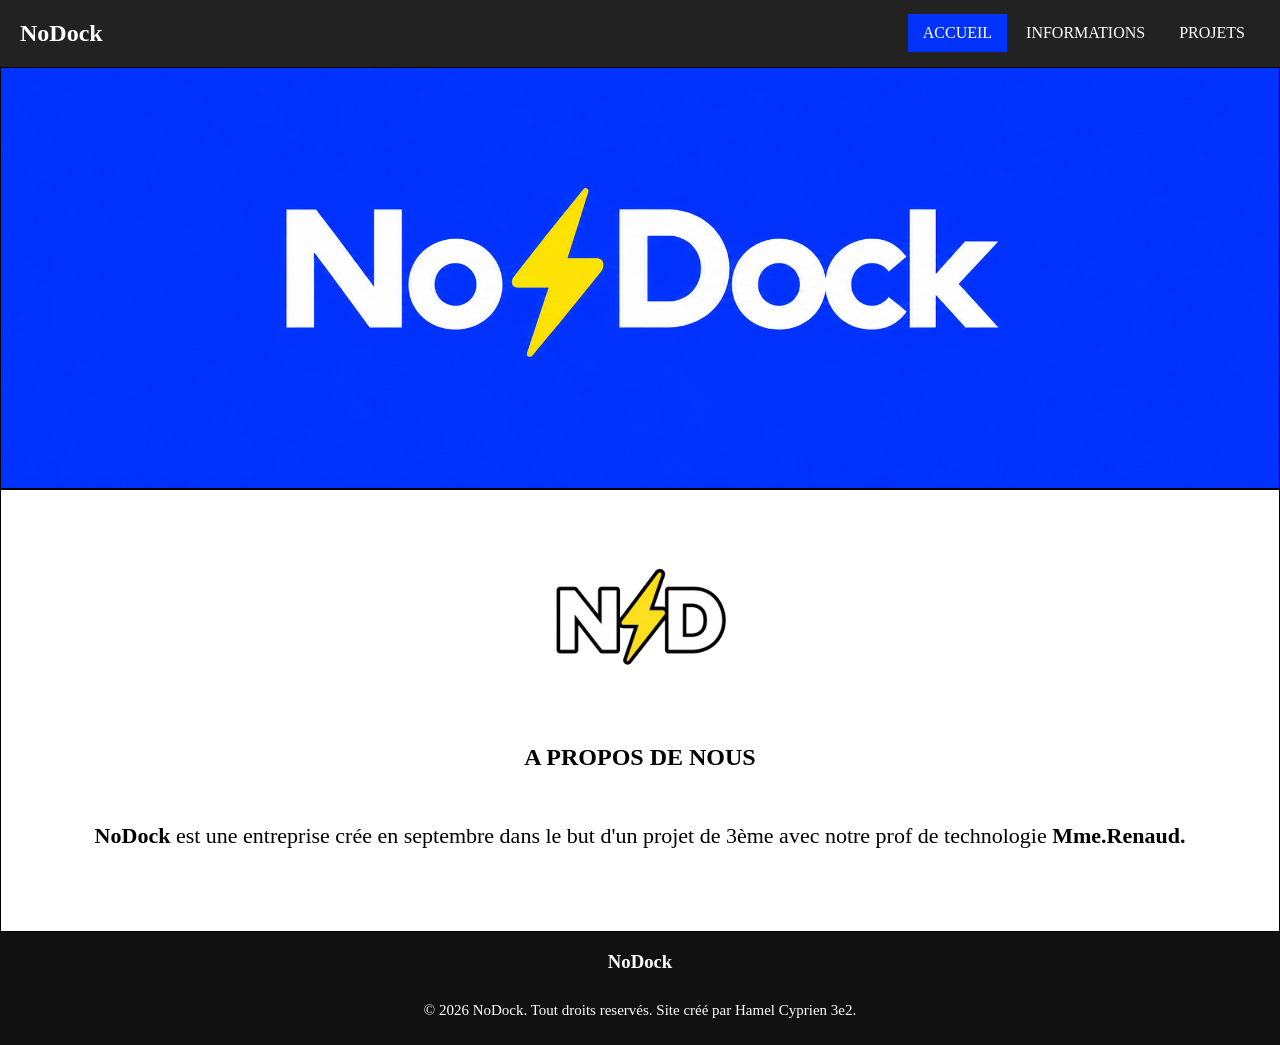
<file: index.html>
<!DOCTYPE html>

<html>

<head>
    <meta name="viewport" content="width=device-width, initial-scale=1.0">
    <title>Accueil</title>
    <link rel="icon" href="NeDls.png" type="image/x-icon">
    <title>NoDock</title>
    <link rel="stylesheet" href="index.css">
    <link href="https://fonts.googleapis.com/css?family=Varela&display=swap" rel="stylesheet">

</head>

<body>

    <header>

        <h2>NoDock</h2>

        <ul>
            <li class="active">
                <nav>
                    <a href="index.html">ACCUEIL</a>
                </nav>
            </li>
            <li>
                <nav><a href="informations.html">INFORMATIONS</a></nsv>
            </li>
            <li>
                <nav><a href="projets.html">PROJETS</a></nav>
            </li>
        </ul>

    </header>
    <section class="s1">



    </section>

    <section class="s2">

        <img src="NeDls.png" alt="photo" class="Logo1">
        <h2>A PROPOS DE NOUS</h2>

        <p>
<strong>NoDock</strong> est une entreprise crée en septembre dans le but d'un projet de 3ème avec notre prof de technologie <strong>Mme.Renaud.</strong>
            
        </p>


    </section>

    <footer>
        <h3>NoDock</h3>
        <p class="pf">© 2026 NoDock. Tout droits reservés. Site créé par Hamel Cyprien 3e2.</p>
    </footer>

</body>


</html>
</file>
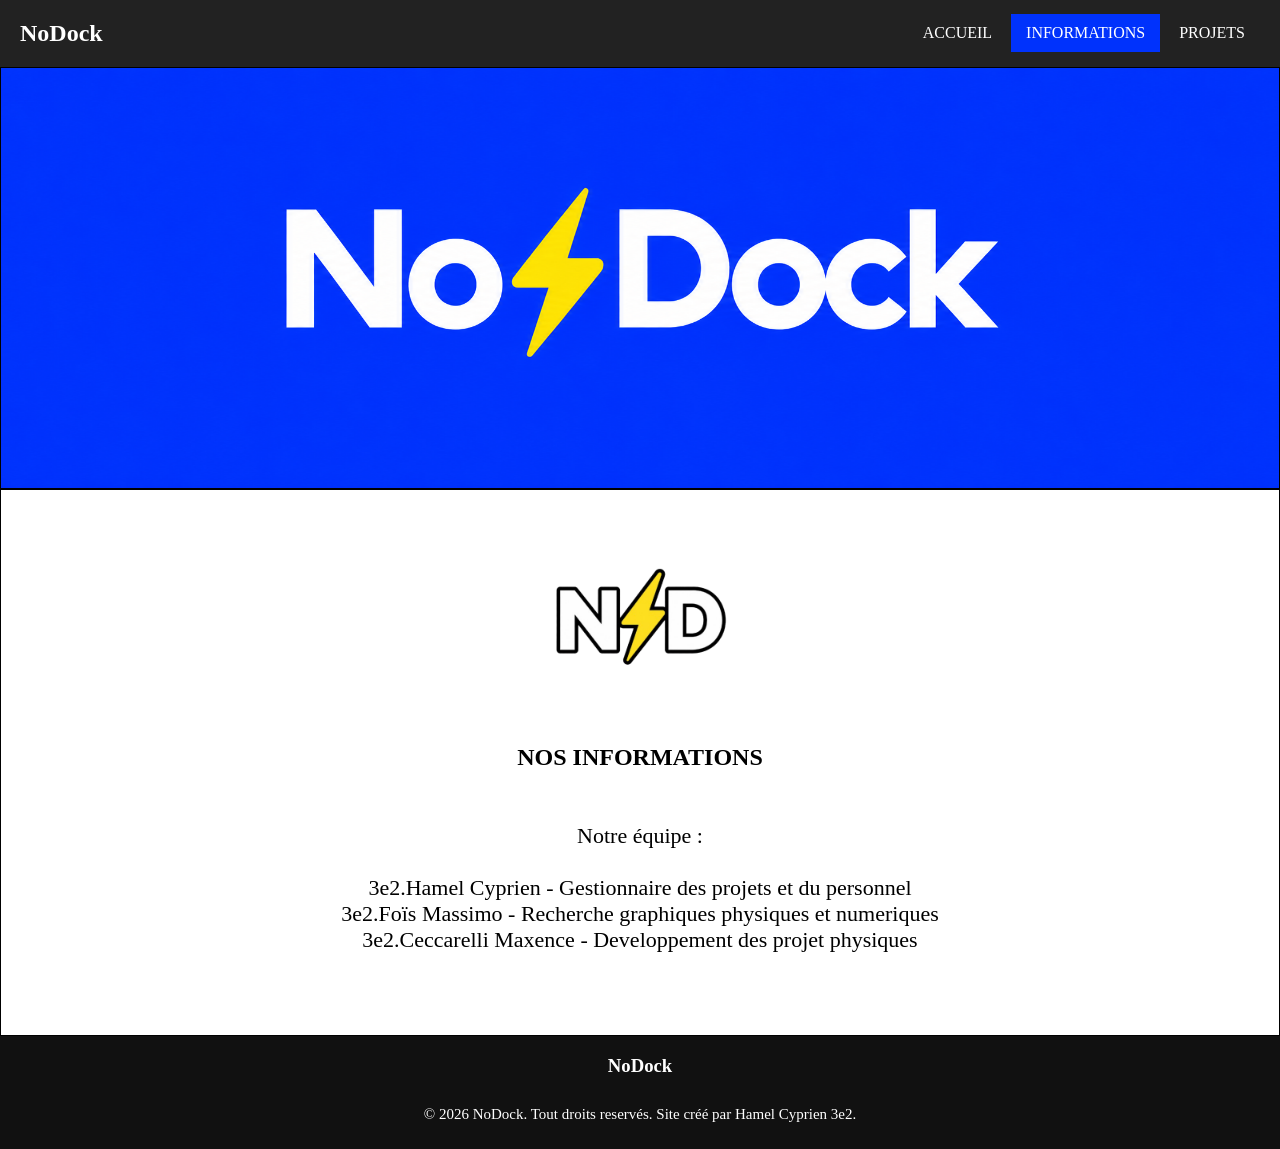
<file: informations.html>
<!DOCTYPE html>

<html>

<head>
    <meta name="viewport" content="width=device-width, initial-scale=1.0">
    <title>Informations</title>
    <link rel="icon" href="NeDls.png" type="image/x-icon">
    <title>NoDock</title>
    <link rel="stylesheet" href="informations.css">
    <link href="https://fonts.googleapis.com/css?family=Varela&display=swap" rel="stylesheet">

</head>

<body>

    <header>

        <h2>NoDock</h2>

        <ul>
            <li>
                <nav>
                    <a href="index.html">ACCUEIL</a>
                </nav>
            </li>
            <li  class="active">
                <nav><a href="informations.html">INFORMATIONS</a></nsv>
            </li>
            <li>
                <nav><a href="projets.html">PROJETS</a></nav>
            </li>
        </ul>

    </header>
    <section class="s1">



    </section>

    <section class="s2">

        <img src="NeDls.png" alt="photo" class="Logo1">
        <h2>NOS INFORMATIONS</h2>

        <p>
<srong>Notre équipe :</srong><br><br>
            3e2.Hamel Cyprien - Gestionnaire des projets et du personnel<br>
            3e2.Foïs Massimo - Recherche graphiques physiques et numeriques<br>
            3e2.Ceccarelli Maxence - Developpement des projet physiques
        </p>


    </section>

    <footer>
        <h3>NoDock</h3>
        <p class="pf">© 2026 NoDock. Tout droits reservés. Site créé par Hamel Cyprien 3e2.</p>
    </footer>

</body>


</html>
</file>
<file: index.css>
header,
footer {
    background-color: rgb(34, 34, 34);
    color: white;
    margin: 0px;
    padding: 0 20px;
    text-decoration: none;
    text-transform: none;
}

header {
    display: flex;
    justify-content: space-between;
    align-items: center;
}

header ul {
    margin: 0;
    padding: 0;
    list-style: none;
}

header ul li {
    display: inline-block;
    padding: 10px 15px;
    cursor: pointer;
    font-size: 1 rem;

}

.s1 {
    border: solid 1px black;
    padding: 210px;
    color: white;
    background-image: url("NoDockbann.png");
    background-position: center;
    Background-size: cover;
}

.s2 {
    background-color: rgb(255, 255, 255);
    color: black;
    text-align: center;
    padding: 30px;
    border: solid 1px black;
}

.s3 {
    background-color: rgb(233, 229, 11);
    color: black;
    text-align: center;
    padding: 30px;
    border: solid 1px black;
}

footer {
    background-color: #111;
    color: white;
    text-align: center;
    padding:1px;
}

footer a {
    color: white;
    text-decoration: none;
}

header a {
    text-decoration: none;
    color: white;
}

button {
    color: white;
    background-color: black;
    height: 50px;
    width: 160px;
    font-size: 30px;
    border-radius: 5px;
    border-color: black;
    cursor: pointer;
}

body {
    margin: 0;
    padding: 0;
}

.active {
    background-color: #0032fc;
}

p {
    font-size: 22px;
    text-align: center;
    padding: 30px 30px;
}

.pf {
    font-size: 15px;
    text-align: center;
    padding: 10px 10px;
}

.Logo1 {
    height: 200px;
    width: 200px;
    max-width: 100%;
    border-radius: 50%;
}
</file>
<file: informations.css>
header,
footer {
    background-color: rgb(34, 34, 34);
    color: white;
    margin: 0px;
    padding: 0 20px;
    text-decoration: none;
    text-transform: none;
}

header {
    display: flex;
    justify-content: space-between;
    align-items: center;
}

header ul {
    margin: 0;
    padding: 0;
    list-style: none;
}

header ul li {
    display: inline-block;
    padding: 10px 15px;
    cursor: pointer;
    font-size: 1 rem;

}

.s1 {
    border: solid 1px black;
    padding: 210px;
    color: white;
    background-image: url("NoDockbann.png");
    background-position: center;
    Background-size: cover;
}

.s2 {
    background-color: rgb(255, 255, 255);
    color: black;
    text-align: center;
    padding: 30px;
    border: solid 1px black;
}

.s3 {
    background-color: rgb(233, 229, 11);
    color: black;
    text-align: center;
    padding: 30px;
    border: solid 1px black;
}

footer {
    background-color: #111;
    color: white;
    text-align: center;
    padding:1px;
}

footer a {
    color: white;
    text-decoration: none;
}

header a {
    text-decoration: none;
    color: white;
}

button {
    color: white;
    background-color: black;
    height: 50px;
    width: 160px;
    font-size: 30px;
    border-radius: 5px;
    border-color: black;
    cursor: pointer;
}

body {
    margin: 0;
    padding: 0;
}

.active {
    background-color: #0032fc;
}

p {
    font-size: 22px;
    text-align: center;
    padding: 30px 30px;
}

.pf {
    font-size: 15px;
    text-align: center;
    padding: 10px 10px;
}

.Logo1 {
    height: 200px;
    width: 200px;
    max-width: 100%;
    border-radius: 50%;
}
</file>
